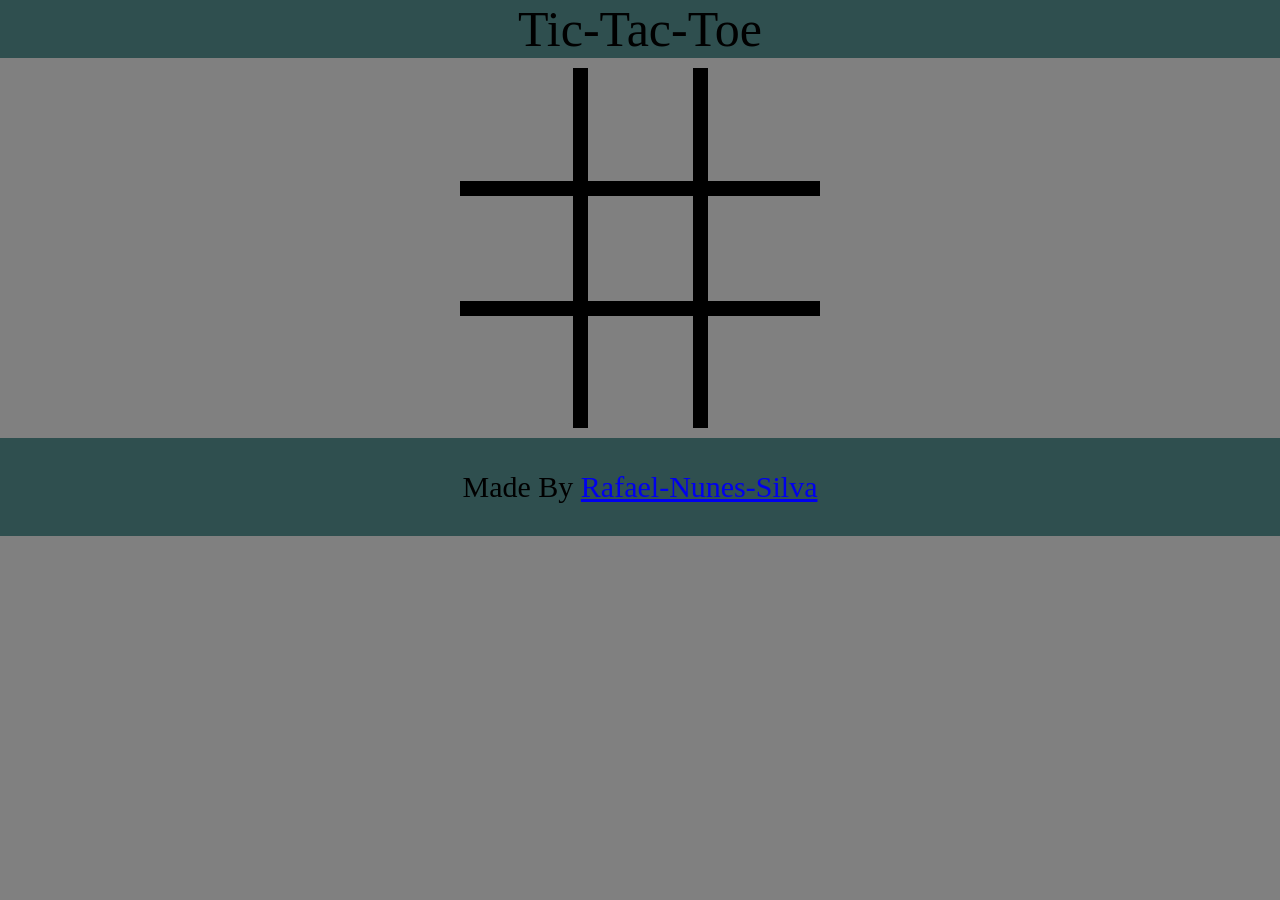
<file: index.html>
<!DOCTYPE html>
<html>
    <head>
        <title>Tic-Tac-Toe</title>
        <link rel="stylesheet" href="styles.css">
    </head>
    <body id="body" onload="setupTable()">
        <header>
            <p id="headerText">Tic-Tac-Toe</p>
        </header>
        <div class="flex-container">
            <img src="Images/Empty.png" id="b0" onclick="userPlay(0)">
            <img src="Images/Empty.png" id="b1" onclick="userPlay(1)">
            <img src="Images/Empty.png" id="b2" onclick="userPlay(2)"><br>
            <img src="Images/Empty.png" id="b3" onclick="userPlay(3)">
            <img src="Images/Empty.png" id="b4" onclick="userPlay(4)">
            <img src="Images/Empty.png" id="b5" onclick="userPlay(5)"><br>
            <img src="Images/Empty.png" id="b6" onclick="userPlay(6)">
            <img src="Images/Empty.png" id="b7" onclick="userPlay(7)">
            <img src="Images/Empty.png" id="b8" onclick="userPlay(8)">
        </div>
        <p id="wlText"></p>
        <button id="restartButton" onclick="restartGame()">Restart</button>
        <footer>
            <p>Made By <a href="https://github.com/Rafael-Nunes-Silva" target="_blank">Rafael-Nunes-Silva</a></p>
        </footer>
        <script src="script.js"></script>
    </body>
</html>
</file>
<file: styles.css>
body{
    background-color: gray;

    margin: 0px;
}
footer{
    background-color: darkslategray;
    
    width: 100%;

    padding: 2px 0px;

    text-align: center;
    font-size: 10px;
}
#headerText{
    background-color: darkslategray;

    width: 100vw;

    text-align: center;
    font-size: 20px;

    margin: 0px;
}
.flex-container{
    background-image: url("Images/Table.png");
    background-repeat: no-repeat;
    background-position: center;
    background-size: 100%;

    white-space: nowrap;

    margin: 5px auto;

    width: 150px;
    height: 150px;
}
.flex-container > img{
    width: 35px;
    height: 35px;

    margin: 6px;

    align-items: center;
    
    position: relative;
}
#wlText{
    text-align: center;

    margin: 5px auto;

    font-size: 20px;

    border-radius: 25px;
}
#restartButton{
    background-color: darkslategray;
    border: none;

    display: none;
    text-align: center;

    width: auto;
    height: auto;

    margin: 5px auto;
    padding: 5px 15px;

    font-size: 15px;

    border-radius: 25px;
}
@media (min-width: 320px) and (max-width: 767px){
    footer{
        font-size: 20px;
    }
    #headerText{
        font-size: 50px;
    }
    .flex-container{
        width: 320px;
        height: 320px;
    }
    .flex-container > img{
        width: 80px;
        height: 80px;
    
        margin: 12px;
    }
    #wlText{
        font-size: 60px;
    }
    #restartButton{
        font-size: 40px;
    }
}
@media (orientation: landscape) and (min-width: 768px){
    footer{
        font-size: 30px;
    }
    #headerText{
        font-size: 50px;
    }
    .flex-container{
        width: 360px;
        height: 360px;

        margin: 10px auto;
    }
    .flex-container > img{
        width: 90px;
        height: 90px;
    
        margin: 13.5px;
    }
    #wlText{
        margin: 10px auto;

        font-size: 60px;
    }
    #restartButton{
        margin: 10px auto;

        font-size: 40px;
    }
}
@media (orientation: portrait) and (min-width: 768px){
    footer{
        font-size: 50px;
    }
    #headerText{
        font-size: 100px;
    }
    .flex-container{
        width: 720px;
        height: 720px;

        margin: 10px auto;
    }
    .flex-container > img{
        width: 200px;
        height: 200px;
    
        margin: 18.75px;
    }
    #wlText{
        margin: 20px auto;

        font-size: 100px;
    }
    #restartButton{
        margin: 20px auto;

        font-size: 100px;
    }
}
</file>
